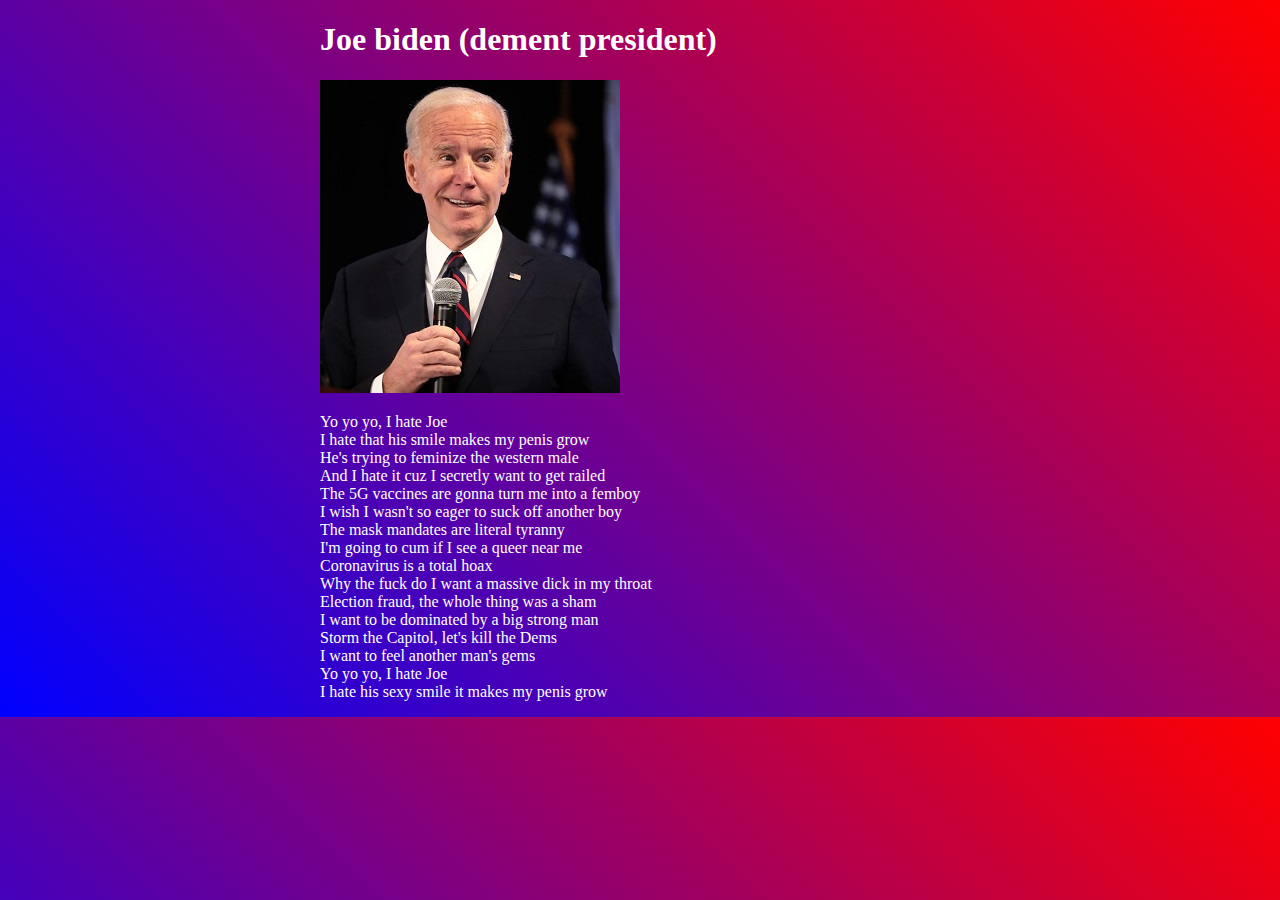
<file: joebiden.html>
<!DOCTYPE html>
<html lang="en">
<head>
    <meta charset="UTF-8">
    <meta http-equiv="X-UA-Compatible" content="IE=edge">
    <meta name="viewport" content="width=device-width, initial-scale=1.0">
    <title>Document</title>
    <link rel="stylesheet" href="css/kina.css">
</head>
<body class="amerika">
    
    <H1>Joe biden (dement president)</H1>
    <img src="images/49405107506_040654886a_b.jpg" alt="">
    <p>Yo yo yo, I hate Joe <br>
        I hate that his smile makes my penis grow <br>
        He's trying to feminize the western male <br>
        And I hate it cuz I secretly want to get railed <br>
        The 5G vaccines are gonna turn me into a femboy <br>
        I wish I wasn't so eager to suck off another boy <br>
        The mask mandates are literal tyranny <br>
        I'm going to cum if I see a queer near me <br>
        Coronavirus is a total hoax <br>
        Why the fuck do I want a massive dick in my throat <br>
        Election fraud, the whole thing was a sham <br>
        I want to be dominated by a big strong man <br>
        Storm the Capitol, let's kill the Dems <br>
        I want to feel another man's gems <br>
        Yo yo yo, I hate Joe <br>
        I hate his sexy smile it makes my penis grow</p>
</body>
</html>
</file>
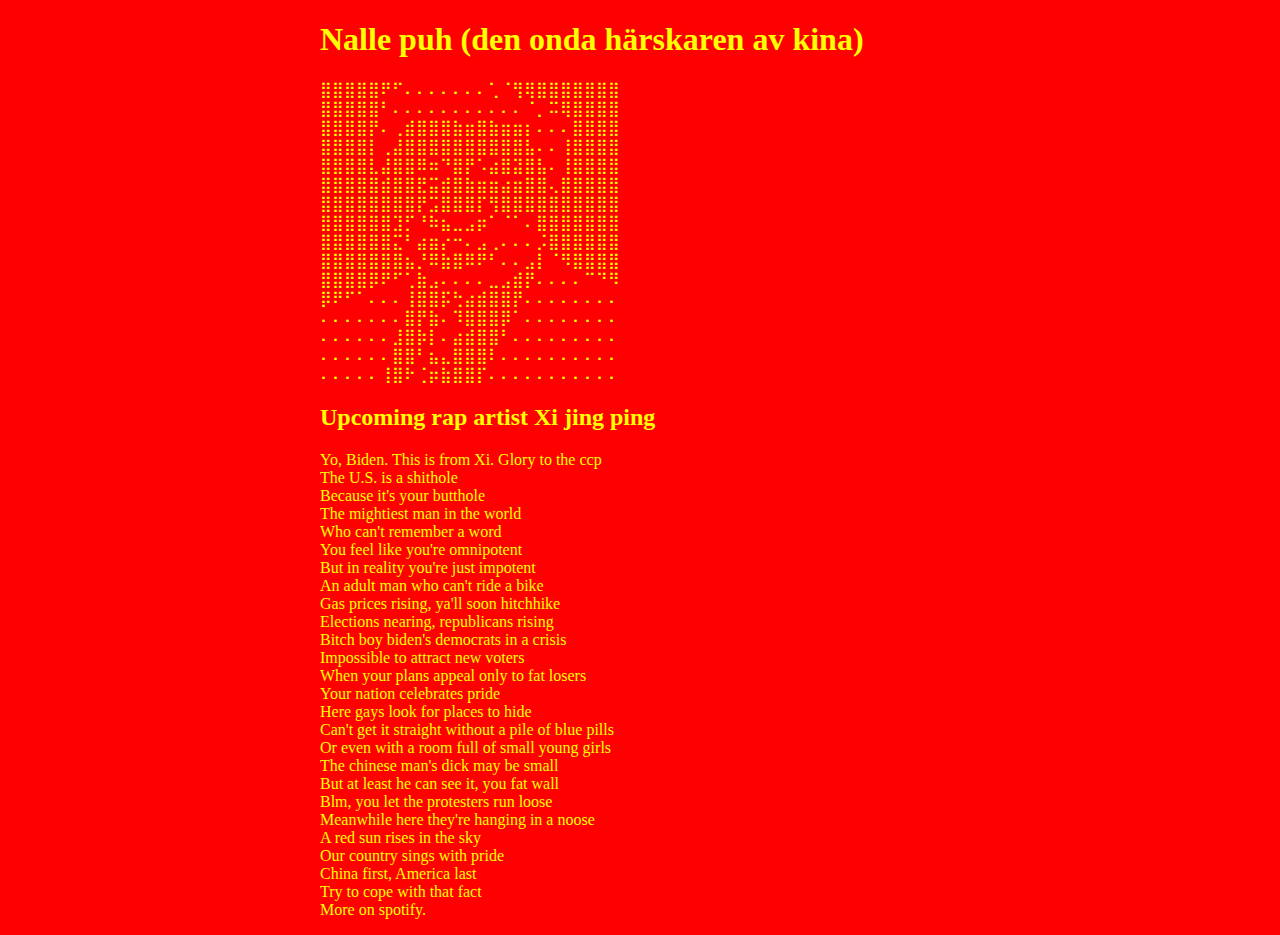
<file: xijingping.html>
<!DOCTYPE html>
<html lang="en">

<head>
    <meta charset="UTF-8">
    <meta http-equiv="X-UA-Compatible" content="IE=edge">
    <meta name="viewport" content="width=device-width, initial-scale=1.0">
    <title>Document</title>
    <link rel="stylesheet" href="css/kina.css">
</head>

<body class="kina">

    <h1 class="kina">Nalle puh (den onda härskaren av kina)</h1>
    <p>
        ⣿⣿⣿⣿⣿⠟⠋⠄⠄⠄⠄⠄⠄⠄⢁⠈⢻⢿⣿⣿⣿⣿⣿⣿⣿ <br>
        ⣿⣿⣿⣿⣿⠃⠄⠄⠄⠄⠄⠄⠄⠄⠄⠄⠄⠈⡀⠭⢿⣿⣿⣿⣿ <br>
        ⣿⣿⣿⣿⡟⠄⢀⣾⣿⣿⣿⣷⣶⣿⣷⣶⣶⡆⠄⠄⠄⣿⣿⣿⣿ <br>
        ⣿⣿⣿⣿⡇⢀⣼⣿⣿⣿⣿⣿⣿⣿⣿⣿⣿⣧⠄⠄⢸⣿⣿⣿⣿<br>
        ⣿⣿⣿⣿⣇⣼⣿⣿⠿⠶⠙⣿⡟⠡⣴⣿⣽⣿⣧⠄⢸⣿⣿⣿⣿<br>
        ⣿⣿⣿⣿⣿⣾⣿⣿⣟⣭⣾⣿⣷⣶⣶⣴⣶⣿⣿⢄⣿⣿⣿⣿⣿<br>
        ⣿⣿⣿⣿⣿⣿⣿⣿⡟⣩⣿⣿⣿⡏⢻⣿⣿⣿⣿⣿⣿⣿⣿⣿⣿<br>
        ⣿⣿⣿⣿⣿⣿⣹⡋⠘⠷⣦⣀⣠⡶⠁⠈⠁⠄⣿⣿⣿⣿⣿⣿⣿<br>
        ⣿⣿⣿⣿⣿⣿⣍⠃⣴⣶⡔⠒⠄⣠⢀⠄⠄⠄⡨⣿⣿⣿⣿⣿⣿<br>
        ⣿⣿⣿⣿⣿⣿⣿⣦⡘⠿⣷⣿⠿⠟⠃⠄⠄⣠⡇⠈⠻⣿⣿⣿⣿<br>
        ⣿⣿⣿⣿⡿⠟⠋⢁⣷⣠⠄⠄⠄⠄⣀⣠⣾⡟⠄⠄⠄⠄⠉⠙⠻<br>
        ⡿⠟⠋⠁⠄⠄⠄⢸⣿⣿⡯⢓⣴⣾⣿⣿⡟⠄⠄⠄⠄⠄⠄⠄⠄<br>
        ⠄⠄⠄⠄⠄⠄⠄⣿⡟⣷⠄⠹⣿⣿⣿⡿⠁⠄⠄⠄⠄⠄⠄⠄⠄<br>
        ⠄⠄⠄⠄⠄⠄⣸⣿⡷⡇⠄⣴⣾⣿⣿⠃⠄⠄⠄⠄⠄⠄⠄⠄⠄<br>
        ⠄⠄⠄⠄⠄⠄⣿⣿⠃⣦⣄⣿⣿⣿⠇⠄⠄⠄⠄⠄⠄⠄⠄⠄⠄<br>
        ⠄⠄⠄⠄⠄⢸⣿⠗⢈⡶⣷⣿⣿⡏⠄⠄⠄⠄⠄⠄⠄⠄⠄⠄⠄</p>

    <h2>Upcoming rap artist Xi jing ping</h2>
    <p>Yo, Biden. This is from Xi. Glory to the ccp <br>
        The U.S. is a shithole <br>
        Because it's your butthole <br>
        The mightiest man in the world <br>
        Who can't remember a word <br>
        You feel like you're omnipotent <br>
        But in reality you're just impotent <br>
        An adult man who can't ride a bike <br>
        Gas prices rising, ya'll soon hitchhike <br>
        Elections nearing, republicans rising <br>
        Bitch boy biden's democrats in a crisis <br>
        Impossible to attract new voters <br>
        When your plans appeal only to fat losers <br>
        Your nation celebrates pride <br>
        Here gays look for places to hide <br>
        Can't get it straight without a pile of blue pills <br>
        Or even with a room full of small young girls <br>
        The chinese man's dick may be small <br>
        But at least he can see it, you fat wall <br>
        Blm, you let the protesters run loose <br>
        Meanwhile here they're hanging in a noose <br>
        A red sun rises in the sky <br>
        Our country sings with pride <br>
        China first, America last <br>
        Try to cope with that fact <br>
        More on spotify.</p>
</body>

</html>
</file>
<file: css/kina.css>
.kina {
    background-color: red;
    color: yellow;
    width: min(80ch, 100vw - 2rem);
    margin-inline: auto;
    
}
.amerika {
    background: linear-gradient(45deg,   blue, red);
    color: rgb(255, 255, 255);
    width: min(80ch, 100vw - 2rem);
    margin-inline: auto;
    
}
</file>
